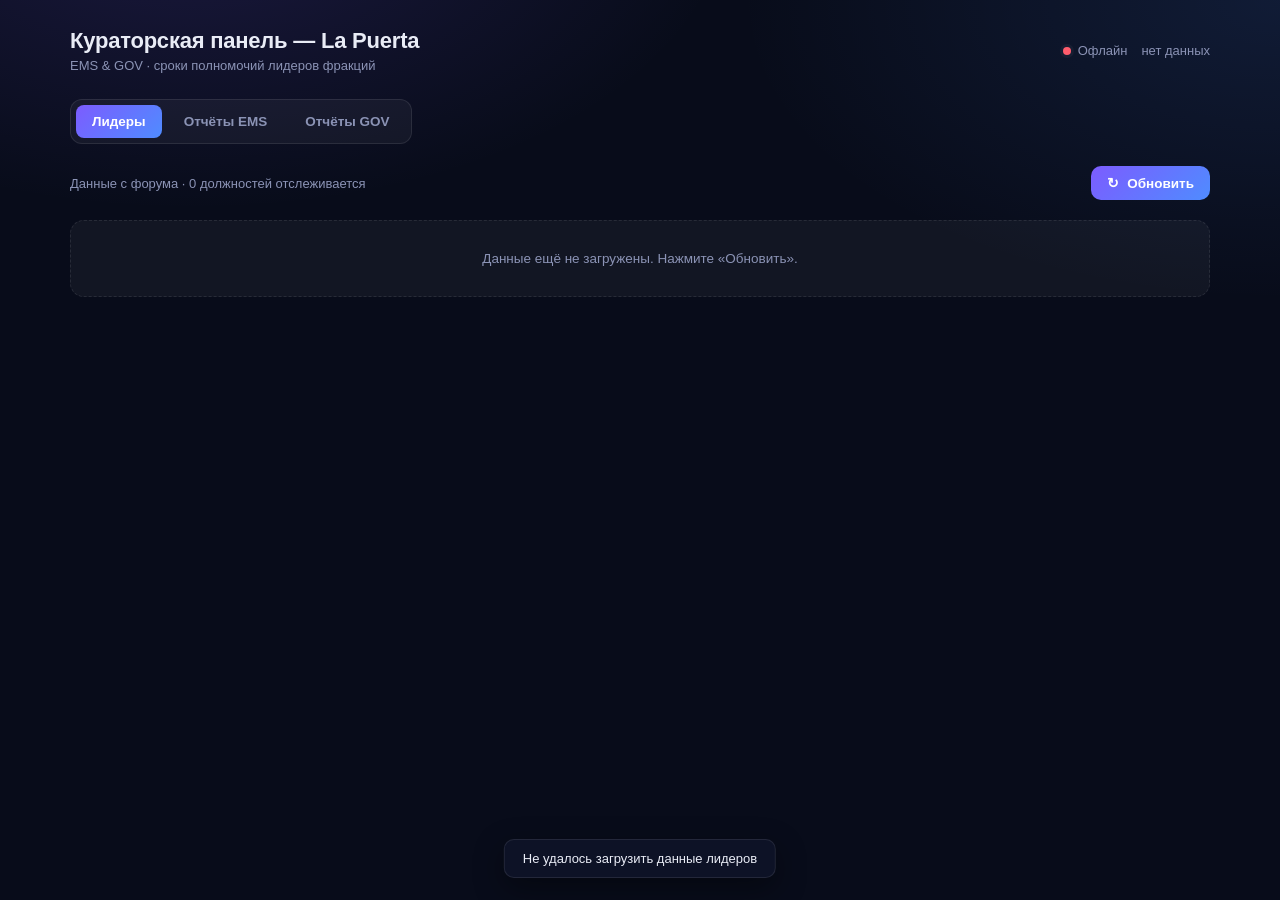
<file: lapuerta_panel.html>
<!DOCTYPE html>
<html lang="ru">
<head>
<meta charset="UTF-8">
<meta name="viewport" content="width=device-width, initial-scale=1.0">
<title>Кураторская панель — La Puerta</title>
<style>
  :root{
    --bg: #080c1a;
    --bg-elevated: #0d1226;
    --card: rgba(255,255,255,0.045);
    --card-hover: rgba(255,255,255,0.07);
    --border: rgba(255,255,255,0.09);
    --text: #e9ecf6;
    --text-dim: #8b93b5;
    --text-faint: #565d7d;
    --accent1: #7c5cff;
    --accent2: #4f8cff;
    --gradient: linear-gradient(135deg, var(--accent1), var(--accent2));
    --green: #3ddc84;
    --yellow: #f5c542;
    --red: #ff5c6c;
    --grey: #5a6180;
    --radius: 14px;
  }
  *{ box-sizing: border-box; }
  html,body{
    margin:0; padding:0;
    background: var(--bg);
    color: var(--text);
    font-family: 'Inter', -apple-system, BlinkMacSystemFont, 'Segoe UI', Roboto, sans-serif;
    -webkit-font-smoothing: antialiased;
  }
  body{
    min-height:100vh;
    background:
      radial-gradient(ellipse 900px 500px at 15% -10%, rgba(124,92,255,0.16), transparent 60%),
      radial-gradient(ellipse 900px 500px at 100% 0%, rgba(79,140,255,0.12), transparent 60%),
      var(--bg);
  }
  .wrap{
    max-width: 1180px;
    margin: 0 auto;
    padding: 28px 20px 80px;
  }
  header{
    display:flex;
    flex-wrap:wrap;
    gap:16px;
    align-items:center;
    justify-content:space-between;
    margin-bottom: 26px;
  }
  .brand{
    display:flex;
    flex-direction:column;
    gap:4px;
  }
  .brand h1{
    margin:0;
    font-size: 22px;
    font-weight: 700;
    letter-spacing: -0.01em;
  }
  .brand .sub{
    color: var(--text-dim);
    font-size: 13px;
  }
  .status-row{
    display:flex;
    align-items:center;
    gap:14px;
    font-size: 13px;
    color: var(--text-dim);
  }
  .status-dot{
    display:inline-flex;
    align-items:center;
    gap:7px;
  }
  .status-dot::before{
    content:'';
    width:8px; height:8px;
    border-radius:50%;
    background: var(--grey);
    box-shadow: 0 0 0 3px rgba(255,255,255,0.04);
  }
  .status-dot[data-state="online"]::before{ background: var(--green); box-shadow: 0 0 8px rgba(61,220,132,0.6); }
  .status-dot[data-state="loading"]::before{ background: var(--yellow); animation: pulse 1s infinite; }
  .status-dot[data-state="offline"]::before{ background: var(--red); }
  @keyframes pulse{
    0%,100%{ opacity:1; }
    50%{ opacity:0.35; }
  }
  .tabs{
    display:flex;
    gap:6px;
    background: var(--card);
    border: 1px solid var(--border);
    padding: 5px;
    border-radius: 12px;
    width: fit-content;
    margin-bottom: 22px;
  }
  .tab-btn{
    appearance:none;
    border:none;
    background:transparent;
    color: var(--text-dim);
    padding: 9px 16px;
    border-radius: 8px;
    font-size: 13.5px;
    font-weight: 600;
    cursor:pointer;
    transition: color .15s ease, background .15s ease;
  }
  .tab-btn:hover{ color: var(--text); }
  .tab-btn.active{
    background: var(--gradient);
    color: #fff;
  }
  .panel{ display:none; }
  .panel.active{ display:block; }
  .toolbar{
    display:flex;
    align-items:center;
    justify-content:space-between;
    gap:12px;
    flex-wrap:wrap;
    margin-bottom: 20px;
  }
  .btn{
    appearance:none;
    border:1px solid var(--border);
    background: var(--card);
    color: var(--text);
    padding: 9px 16px;
    border-radius: 10px;
    font-size: 13.5px;
    font-weight: 600;
    cursor:pointer;
    display:inline-flex;
    align-items:center;
    gap:8px;
    transition: background .15s ease, transform .1s ease, border-color .15s ease;
  }
  .btn:hover{ background: var(--card-hover); border-color: rgba(255,255,255,0.18); }
  .btn:active{ transform: scale(0.97); }
  .btn:disabled{ opacity:0.55; cursor:default; transform:none; }
  .btn-primary{
    background: var(--gradient);
    border: none;
    color: #fff;
  }
  .btn-primary:hover{ filter: brightness(1.08); background: var(--gradient); }
  .btn .spinner{
    width:13px; height:13px;
    border-radius:50%;
    border: 2px solid rgba(255,255,255,0.35);
    border-top-color:#fff;
    animation: spin .7s linear infinite;
    display:none;
  }
  .btn.loading .spinner{ display:inline-block; }
  .btn.loading .btn-icon{ display:none; }
  @keyframes spin{ to{ transform: rotate(360deg); } }
  .group{ margin-bottom: 30px; }
  .group-title{
    font-size: 13px;
    font-weight: 700;
    text-transform: uppercase;
    letter-spacing: 0.04em;
    color: var(--text-dim);
    margin: 0 0 12px 2px;
  }
  .card-grid{
    display:grid;
    grid-template-columns: repeat(auto-fill, minmax(260px, 1fr));
    gap: 14px;
  }
  .leader-card{
    background: var(--card);
    border: 1px solid var(--border);
    border-radius: var(--radius);
    padding: 16px 16px 14px;
    position:relative;
    overflow:hidden;
    transition: border-color .15s ease, background .15s ease;
  }
  .leader-card:hover{
    background: var(--card-hover);
    border-color: rgba(255,255,255,0.16);
  }
  .leader-card::before{
    content:'';
    position:absolute;
    left:0; top:0; bottom:0;
    width:3px;
  }
  .leader-card[data-status="green"]::before{ background: var(--green); }
  .leader-card[data-status="yellow"]::before{ background: var(--yellow); }
  .leader-card[data-status="red"]::before{ background: var(--red); }
  .leader-card[data-status="expired"]::before{ background: var(--red); }
  .leader-card[data-status="vacant"]::before{ background: var(--grey); }
  .leader-card[data-status="unknown"]::before{ background: var(--grey); }
  .lc-top{
    display:flex;
    justify-content:space-between;
    align-items:flex-start;
    margin-bottom: 10px;
    gap: 10px;
  }
  .lc-faction{
    font-size: 15px;
    font-weight: 700;
  }
  .lc-name{
    font-size: 13px;
    color: var(--text-dim);
    margin-top: 2px;
  }
  .badge{
    font-size: 11.5px;
    font-weight: 700;
    padding: 4px 9px;
    border-radius: 999px;
    white-space: nowrap;
    flex-shrink:0;
  }
  .badge-green{ background: rgba(61,220,132,0.15); color: var(--green); }
  .badge-yellow{ background: rgba(245,197,66,0.15); color: var(--yellow); }
  .badge-red{ background: rgba(255,92,108,0.15); color: var(--red); }
  .badge-grey{ background: rgba(90,97,128,0.2); color: var(--text-dim); }
  .lc-meta{
    display:grid;
    grid-template-columns: 1fr 1fr;
    gap: 8px 10px;
    margin-top: 12px;
    padding-top: 12px;
    border-top: 1px solid var(--border);
  }
  .lc-meta-item .label{
    font-size: 10.5px;
    text-transform: uppercase;
    letter-spacing: 0.03em;
    color: var(--text-faint);
    margin-bottom: 2px;
  }
  .lc-meta-item .value{
    font-size: 13px;
    font-weight: 600;
  }
  .value.warn-ok{ color: var(--green); }
  .value.warn-mid{ color: var(--yellow); }
  .value.warn-bad{ color: var(--red); }
  .empty-state{
    color: var(--text-dim);
    font-size: 13.5px;
    padding: 30px;
    text-align:center;
    background: var(--card);
    border: 1px dashed var(--border);
    border-radius: var(--radius);
  }
  .report-layout{
    display:grid;
    grid-template-columns: 380px 1fr;
    gap: 20px;
  }
  @media (max-width: 860px){
    .report-layout{ grid-template-columns: 1fr; }
  }
  .form-card, .list-card{
    background: var(--card);
    border: 1px solid var(--border);
    border-radius: var(--radius);
    padding: 18px;
  }
  .form-card h3, .list-card h3{
    margin: 0 0 14px;
    font-size: 14px;
    font-weight: 700;
  }
  .field{ margin-bottom: 12px; }
  .field label{
    display:block;
    font-size: 12px;
    color: var(--text-dim);
    margin-bottom: 5px;
  }
  .field input, .field textarea{
    width:100%;
    background: rgba(255,255,255,0.04);
    border: 1px solid var(--border);
    border-radius: 9px;
    padding: 9px 11px;
    color: var(--text);
    font-family: inherit;
    font-size: 13.5px;
    resize: vertical;
  }
  .field input:focus, .field textarea:focus{
    outline: none;
    border-color: var(--accent2);
    background: rgba(255,255,255,0.06);
  }
  .filter-row{
    display:flex;
    gap:8px;
    margin-bottom: 14px;
    flex-wrap: wrap;
  }
  .filter-row .field{ flex:1; min-width:130px; margin-bottom:0; }
  .report-item{
    background: rgba(255,255,255,0.03);
    border: 1px solid var(--border);
    border-radius: 10px;
    padding: 12px 14px;
    margin-bottom: 10px;
  }
  .report-item .r-top{
    display:flex;
    justify-content:space-between;
    align-items:center;
    margin-bottom: 8px;
  }
  .report-item .r-name{ font-weight:700; font-size:13.5px; }
  .report-item .r-date{ font-size:12px; color: var(--text-dim); }
  .report-item .r-field{ font-size: 13px; margin-bottom:5px; }
  .report-item .r-field b{ color: var(--text-dim); font-weight:600; }
  .r-delete{
    background:none;
    border:none;
    color: var(--red);
    cursor:pointer;
    font-size: 12px;
    font-weight:600;
    padding: 3px 6px;
  }
  .r-delete:hover{ text-decoration: underline; }
  .toast{
    position: fixed;
    bottom: 22px;
    left: 50%;
    transform: translateX(-50%) translateY(20px);
    background: var(--bg-elevated);
    border: 1px solid var(--border);
    color: var(--text);
    padding: 11px 18px;
    border-radius: 10px;
    font-size: 13px;
    opacity: 0;
    pointer-events:none;
    transition: opacity .2s ease, transform .2s ease;
    z-index: 100;
    box-shadow: 0 10px 30px rgba(0,0,0,0.4);
  }
  .toast.show{
    opacity:1;
    transform: translateX(-50%) translateY(0);
  }
</style>
</head>
<body>
<div class="wrap">

  <header>
    <div class="brand">
      <h1>Кураторская панель — La Puerta</h1>
      <div class="sub">EMS &amp; GOV · сроки полномочий лидеров фракций</div>
    </div>
    <div class="status-row">
      <span class="status-dot" id="statusDot" data-state="loading">Подключение…</span>
      <span id="lastUpdateText">—</span>
    </div>
  </header>

  <div class="tabs">
    <button class="tab-btn active" data-tab="leaders">Лидеры</button>
    <button class="tab-btn" data-tab="ems">Отчёты EMS</button>
    <button class="tab-btn" data-tab="gov">Отчёты GOV</button>
  </div>

  <section class="panel active" id="panel-leaders">
    <div class="toolbar">
      <div style="color:var(--text-dim); font-size:13px;">
        Данные с форума · <span id="leaderCount">—</span> должностей отслеживается
      </div>
      <button class="btn btn-primary" id="refreshBtn">
        <span class="spinner"></span>
        <span class="btn-icon">↻</span>
        <span>Обновить</span>
      </button>
    </div>

    <div id="leadersRoot"></div>
  </section>

  <section class="panel" id="panel-ems">
    <div class="report-layout">
      <div class="form-card">
        <h3>Новый отчёт EMS</h3>
        <div class="field"><label>Имя лидера</label><input type="text" id="ems-name" placeholder="Никнейм"></div>
        <div class="field"><label>Дата отчёта</label><input type="date" id="ems-date"></div>
        <div class="field"><label>Основные проблемы</label><textarea id="ems-problems" rows="3"></textarea></div>
        <div class="field"><label>Улучшения / достижения</label><textarea id="ems-improvements" rows="3"></textarea></div>
        <div class="field"><label>Дополнительный комментарий</label><textarea id="ems-comment" rows="2"></textarea></div>
        <button class="btn btn-primary" style="width:100%; justify-content:center;" onclick="saveReport('ems')">Сохранить отчёт</button>
      </div>
      <div class="list-card">
        <h3>Сохранённые отчёты</h3>
        <div class="filter-row">
          <div class="field"><label>С</label><input type="date" id="ems-filter-start" onchange="renderReports('ems')"></div>
          <div class="field"><label>По</label><input type="date" id="ems-filter-end" onchange="renderReports('ems')"></div>
          <button class="btn" style="align-self:flex-end;" onclick="clearFilter('ems')">Сброс</button>
        </div>
        <div id="ems-list"></div>
      </div>
    </div>
  </section>

  <section class="panel" id="panel-gov">
    <div class="report-layout">
      <div class="form-card">
        <h3>Новый отчёт GOV</h3>
        <div class="field"><label>Имя лидера</label><input type="text" id="gov-name" placeholder="Никнейм"></div>
        <div class="field"><label>Дата отчёта</label><input type="date" id="gov-date"></div>
        <div class="field"><label>Основные проблемы</label><textarea id="gov-problems" rows="3"></textarea></div>
        <div class="field"><label>Улучшения / достижения</label><textarea id="gov-improvements" rows="3"></textarea></div>
        <div class="field"><label>Дополнительный комментарий</label><textarea id="gov-comment" rows="2"></textarea></div>
        <button class="btn btn-primary" style="width:100%; justify-content:center;" onclick="saveReport('gov')">Сохранить отчёт</button>
      </div>
      <div class="list-card">
        <h3>Сохранённые отчёты</h3>
        <div class="filter-row">
          <div class="field"><label>С</label><input type="date" id="gov-filter-start" onchange="renderReports('gov')"></div>
          <div class="field"><label>По</label><input type="date" id="gov-filter-end" onchange="renderReports('gov')"></div>
          <button class="btn" style="align-self:flex-end;" onclick="clearFilter('gov')">Сброс</button>
        </div>
        <div id="gov-list"></div>
      </div>
    </div>
  </section>

</div>

<div class="toast" id="toast"></div>

<script>
const API_URL = 'https://script.google.com/macros/s/AKfycbxyybXqtVcpuKnmbbgXG_fRldZ3cO1GiIZtt_G8P3VENIdyoT3_jHNRbyokfjfvtzBn/exec';

const FACTION_GROUPS = [
  {
    title: 'Исполнительная власть',
    items: [
      { key: 'GOV', label: 'Губернатор (GOV)', termDays: 45 }
    ]
  },
  {
    title: 'Судебная власть и прокуратура',
    items: [
      { key: 'Генеральный прокурор', label: 'Генеральный прокурор', termDays: 30, judicial: true },
      { key: 'Председатель Верховного суда', label: 'Председатель Верховного суда', termDays: 30, judicial: true }
    ]
  },
  {
    title: 'Экстренная медицинская служба',
    items: [
      { key: 'EMS', label: 'EMS', termDays: 30 }
    ]
  },
  {
    title: 'Силовые структуры и другие фракции',
    items: [
      { key: 'FIB', label: 'FIB', termDays: 30 },
      { key: 'LSPD', label: 'LSPD', termDays: 30 },
      { key: 'LSSD', label: 'LSSD', termDays: 30 },
      { key: 'NG', label: 'National Guard (NG)', termDays: 30 },
      { key: 'SASPA', label: 'SASPA', termDays: 30 },
      { key: 'WN', label: 'WN', termDays: 30 }
    ]
  },
  {
    title: 'Уличные группировки',
    items: [
      { key: 'MG-13', label: 'MG-13', termDays: 30 },
      { key: 'Ballas', label: 'Ballas', termDays: 30 },
      { key: 'Families', label: 'Families', termDays: 30 }
    ]
  },
  {
    title: 'Преступные синдикаты',
    items: [
      { key: 'AM', label: 'AM', termDays: 30 },
      { key: 'RM', label: 'RM', termDays: 30 },
      { key: 'MM', label: 'MM', termDays: 30 }
    ]
  }
];

function toast(msg){
  const t = document.getElementById('toast');
  t.textContent = msg;
  t.classList.add('show');
  clearTimeout(toast._h);
  toast._h = setTimeout(()=> t.classList.remove('show'), 2600);
}

function setStatus(state, label){
  const dot = document.getElementById('statusDot');
  dot.dataset.state = state;
  dot.textContent = label;
}

function parseDate(str){
  if (!str) return null;
  const m = /^(\d{1,2})\/(\d{1,2})\/(\d{4})$/.exec(str.trim());
  if (!m) return null;
  const day = parseInt(m[1], 10);
  const month = parseInt(m[2], 10) - 1;
  const year = parseInt(m[3], 10);
  const d = new Date(year, month, day);
  return isNaN(d.getTime()) ? null : d;
}

function daysLeftInfo(appointedDateStr, termDays, termText){
  const d = parseDate(appointedDateStr);
  if (!d) return { status: 'unknown', badgeClass: 'badge-grey', text: 'Дата уточняется' };

  let termNumber = 1;
  if (termText) {
    const match = termText.match(/(\d+)-й\s*срок/);
    if (match) {
      termNumber = parseInt(match[1], 10);
    }
  }

  const totalDays = termNumber * termDays;
  const deadline = new Date(d.getTime() + totalDays * 86400000);
  
  const now = new Date();
  const diffDays = Math.ceil((deadline - now) / 86400000);

  if (diffDays < 0) {
    const daysOverdue = Math.abs(diffDays);
    return { 
      status: 'expired', 
      badgeClass: 'badge-red', 
      text: `Истёк ${daysOverdue} дн. назад`
    };
  }
  if (diffDays <= 3) return { status: 'red', badgeClass: 'badge-red', text: `${diffDays} дн. осталось` };
  if (diffDays <= 10) return { status: 'yellow', badgeClass: 'badge-yellow', text: `${diffDays} дн. осталось` };
  return { status: 'green', badgeClass: 'badge-green', text: `${diffDays} дн. осталось` };
}

function warningsClass(warnStr){
  const m = /^(\d+)\s*\/\s*(\d+)$/.exec((warnStr||'').trim());
  if (!m) return '';
  const n = parseInt(m[1], 10);
  if (n <= 0) return 'warn-ok';
  if (n === 1) return 'warn-mid';
  return 'warn-bad';
}

let leaderData = null;

function loadCachedLeaders(){
  try{
    const raw = localStorage.getItem('leaderData');
    if (raw) leaderData = JSON.parse(raw);
  }catch(e){}
}

async function fetchLeaders(force){
  const btn = document.getElementById('refreshBtn');
  if (force) btn.classList.add('loading');
  setStatus('loading', force ? 'Обновление…' : 'Подключение…');

  let url = '';

  try{
    const timestamp = new Date().getTime();
    url = API_URL;
    if (force) {
      url += (url.includes('?') ? '&' : '?') + 'refresh=1&_=' + timestamp;
    } else {
      url += (url.includes('?') ? '&' : '?') + '_=' + timestamp;
    }
    
    const res = await fetch(url, {
      cache: 'no-store',
      headers: {
        'Cache-Control': 'no-cache, no-store, must-revalidate',
        'Pragma': 'no-cache',
        'Expires': '0'
      }
    });
    
    if (!res.ok) throw new Error('HTTP ' + res.status);
    const data = await res.json();

    if (data && data.leaders){
      leaderData = data.leaders;
      localStorage.setItem('leaderData', JSON.stringify(leaderData));
      localStorage.setItem('leaderDataTime', data.lastUpdate || new Date().toISOString());
      setStatus(data.stale ? 'offline' : 'online', data.stale ? 'Устаревшие данные' : 'Онлайн');
      if (data.stale) toast('Не удалось получить свежие данные, показан последний кэш');
      else if (force) toast('Данные обновлены');
    } else {
      throw new Error('Пустой ответ API');
    }
  }catch(err){
    console.error('ОШИБКА в fetchLeaders:', err);
    setStatus('offline', 'Офлайн');
    if (leaderData){
      toast('Сервер недоступен — показаны сохранённые данные');
    } else {
      toast('Не удалось загрузить данные лидеров');
    }
  }finally{
    btn.classList.remove('loading');
    renderLeaders();
    updateLastUpdateText();
  }
}

function updateLastUpdateText(){
  const t = localStorage.getItem('leaderDataTime');
  const el = document.getElementById('lastUpdateText');
  if (!t){ el.textContent = 'нет данных'; return; }
  const d = new Date(t);
  el.textContent = 'обновлено ' + d.toLocaleString('ru-RU', { day:'2-digit', month:'2-digit', hour:'2-digit', minute:'2-digit' });
}

function renderLeaders(){
  const root = document.getElementById('leadersRoot');
  root.innerHTML = '';

  if (!leaderData){
    root.innerHTML = '<div class="empty-state">Данные ещё не загружены. Нажмите «Обновить».</div>';
    document.getElementById('leaderCount').textContent = '0';
    return;
  }

  let total = 0;

  FACTION_GROUPS.forEach(group => {
    const groupEl = document.createElement('div');
    groupEl.className = 'group';

    const titleEl = document.createElement('div');
    titleEl.className = 'group-title';
    titleEl.textContent = group.title;
    groupEl.appendChild(titleEl);

    const grid = document.createElement('div');
    grid.className = 'card-grid';

    group.items.forEach(item => {
      const entry = leaderData[item.key];
      grid.appendChild(renderCard(item, entry));
      total++;
    });

    groupEl.appendChild(grid);
    root.appendChild(groupEl);
  });

  document.getElementById('leaderCount').textContent = total;
}

function renderCard(item, entry){
  const card = document.createElement('div');
  card.className = 'leader-card';

  if (!entry){
    card.dataset.status = 'unknown';
    card.innerHTML = `
      <div class="lc-top">
        <div><div class="lc-faction">${item.label}</div><div class="lc-name">Нет данных</div></div>
        <span class="badge badge-grey">—</span>
      </div>`;
    return card;
  }

  const isVacant = !entry.nickname || entry.nickname.trim() === '-';
  let info;
  if (isVacant){
    info = { status: 'vacant', badgeClass: 'badge-grey', text: 'Вакантно' };
  } else {
    info = daysLeftInfo(entry.appointedDate, item.termDays, entry.term);
  }

  card.dataset.status = info.status;

  const metaItems = [];
  metaItems.push(`<div class="lc-meta-item"><div class="label">Назначен</div><div class="value">${entry.appointedDate || '—'}</div></div>`);
  metaItems.push(`<div class="lc-meta-item"><div class="label">Срок полномочий</div><div class="value">${entry.term || '—'}</div></div>`);

  if (item.judicial){
    const wcls = warningsClass(entry.warnings);
    metaItems.push(`<div class="lc-meta-item"><div class="label">Предупреждения</div><div class="value ${wcls}">${entry.warnings ?? '—'}</div></div>`);
  } else {
    metaItems.push(`<div class="lc-meta-item"><div class="label">Баллы</div><div class="value">${entry.points ?? '—'}</div></div>`);
  }
  metaItems.push(`<div class="lc-meta-item"><div class="label">Осталось дней</div><div class="value">${item.termDays}</div></div>`);

  card.innerHTML = `
    <div class="lc-top">
      <div>
        <div class="lc-faction">${item.label}</div>
        <div class="lc-name">${isVacant ? 'Должность не занята' : entry.nickname}</div>
      </div>
      <span class="badge ${info.badgeClass}">${info.text}</span>
    </div>
    <div class="lc-meta">${metaItems.join('')}</div>
  `;

  return card;
}

document.querySelectorAll('.tab-btn').forEach(btn => {
  btn.addEventListener('click', () => {
    document.querySelectorAll('.tab-btn').forEach(b => b.classList.remove('active'));
    document.querySelectorAll('.panel').forEach(p => p.classList.remove('active'));
    btn.classList.add('active');
    document.getElementById('panel-' + btn.dataset.tab).classList.add('active');
  });
});

document.getElementById('refreshBtn').addEventListener('click', () => fetchLeaders(true));

function reportsKey(type){ return type === 'ems' ? 'emsReports' : 'govReports'; }

function getReports(type){
  try{
    return JSON.parse(localStorage.getItem(reportsKey(type)) || '[]');
  }catch(e){ return []; }
}

function setReports(type, arr){
  localStorage.setItem(reportsKey(type), JSON.stringify(arr));
}

function saveReport(type){
  const name = document.getElementById(`${type}-name`).value.trim();
  const date = document.getElementById(`${type}-date`).value;
  const problems = document.getElementById(`${type}-problems`).value.trim();
  const improvements = document.getElementById(`${type}-improvements`).value.trim();
  const comment = document.getElementById(`${type}-comment`).value.trim();

  if (!name || !date){
    toast('Заполните имя лидера и дату отчёта');
    return;
  }

  const reports = getReports(type);
  reports.unshift({
    id: Date.now(),
    name, date, problems, improvements, comment
  });
  setReports(type, reports);

  ['name','date','problems','improvements','comment'].forEach(f => {
    document.getElementById(`${type}-${f}`).value = '';
  });

  toast('Отчёт сохранён');
  renderReports(type);
}

function deleteReport(type, id){
  const reports = getReports(type).filter(r => r.id !== id);
  setReports(type, reports);
  renderReports(type);
  toast('Отчёт удалён');
}

function clearFilter(type){
  document.getElementById(`${type}-filter-start`).value = '';
  document.getElementById(`${type}-filter-end`).value = '';
  renderReports(type);
}

function renderReports(type){
  const list = document.getElementById(`${type}-list`);
  const start = document.getElementById(`${type}-filter-start`).value;
  const end = document.getElementById(`${type}-filter-end`).value;

  let reports = getReports(type);
  if (start) reports = reports.filter(r => r.date >= start);
  if (end) reports = reports.filter(r => r.date <= end);

  if (reports.length === 0){
    list.innerHTML = '<div class="empty-state">Отчётов пока нет</div>';
    return;
  }

  list.innerHTML = reports.map(r => `
    <div class="report-item">
      <div class="r-top">
        <div>
          <div class="r-name">${escapeHtml(r.name)}</div>
          <div class="r-date">${r.date}</div>
        </div>
        <button class="r-delete" onclick="deleteReport('${type}', ${r.id})">Удалить</button>
      </div>
      ${r.problems ? `<div class="r-field"><b>Проблемы:</b> ${escapeHtml(r.problems)}</div>` : ''}
      ${r.improvements ? `<div class="r-field"><b>Улучшения:</b> ${escapeHtml(r.improvements)}</div>` : ''}
      ${r.comment ? `<div class="r-field"><b>Комментарий:</b> ${escapeHtml(r.comment)}</div>` : ''}
    </div>
  `).join('');
}

function escapeHtml(str){
  const div = document.createElement('div');
  div.textContent = str;
  return div.innerHTML;
}

loadCachedLeaders();
renderLeaders();
updateLastUpdateText();
renderReports('ems');
renderReports('gov');
fetchLeaders(false);
</script>
</body>
</html>
</file>
